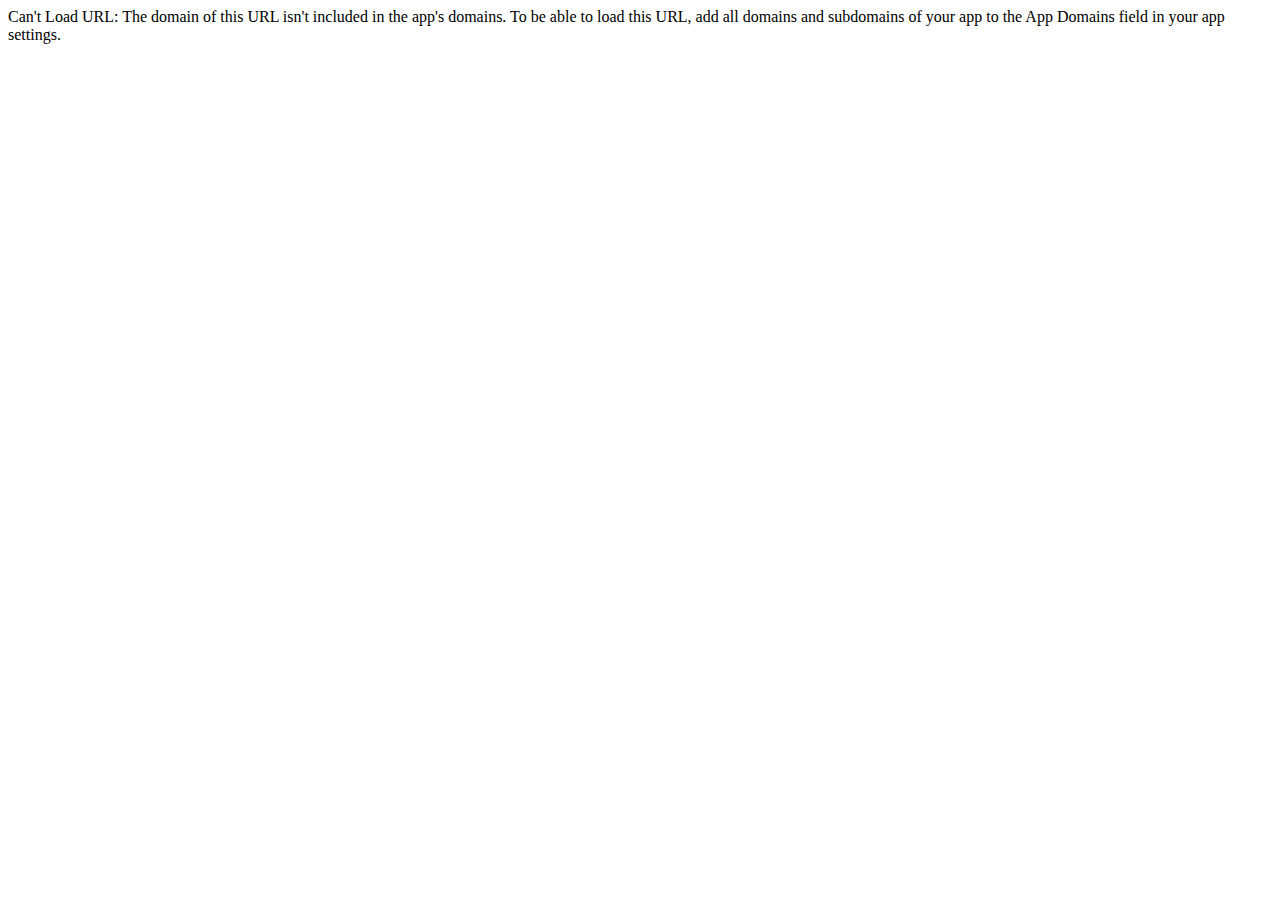
<file: ping.html>
<!-- saved from url=(0397)https://www.facebook.com/connect/ping?client_id=603151696437016&domain=cursos.en1mes.com&origin=1&redirect_uri=http%3A%2F%2Fstaticxx.facebook.com%2Fconnect%2Fxd_arbiter%2Fr%2FuN4_cXtJDGb.js%3Fversion%3D42%23cb%3Df16b96afb2dc788%26domain%3Dcursos.en1mes.com%26origin%3Dhttp%253A%252F%252Fcursos.en1mes.com%252Ff2abbc0b543cf14%26relation%3Dparent&response_type=token%2Csigned_request%2Ccode&sdk=joey -->
<html><head><meta http-equiv="Content-Type" content="text/html; charset=windows-1252"></head><body><div><span>Can't Load URL: The domain of this URL isn't included in the app's domains. To be able to load this URL, add all domains and subdomains of your app to the App Domains field in your app settings.</span><script>if (typeof console !=="undefined" && console.log) console.log("Can't Load URL: The domain of this URL isn't included in the app's domains. To be able to load this URL, add all domains and subdomains of your app to the App Domains field in your app settings.");</script></div></body></html>
</file>
